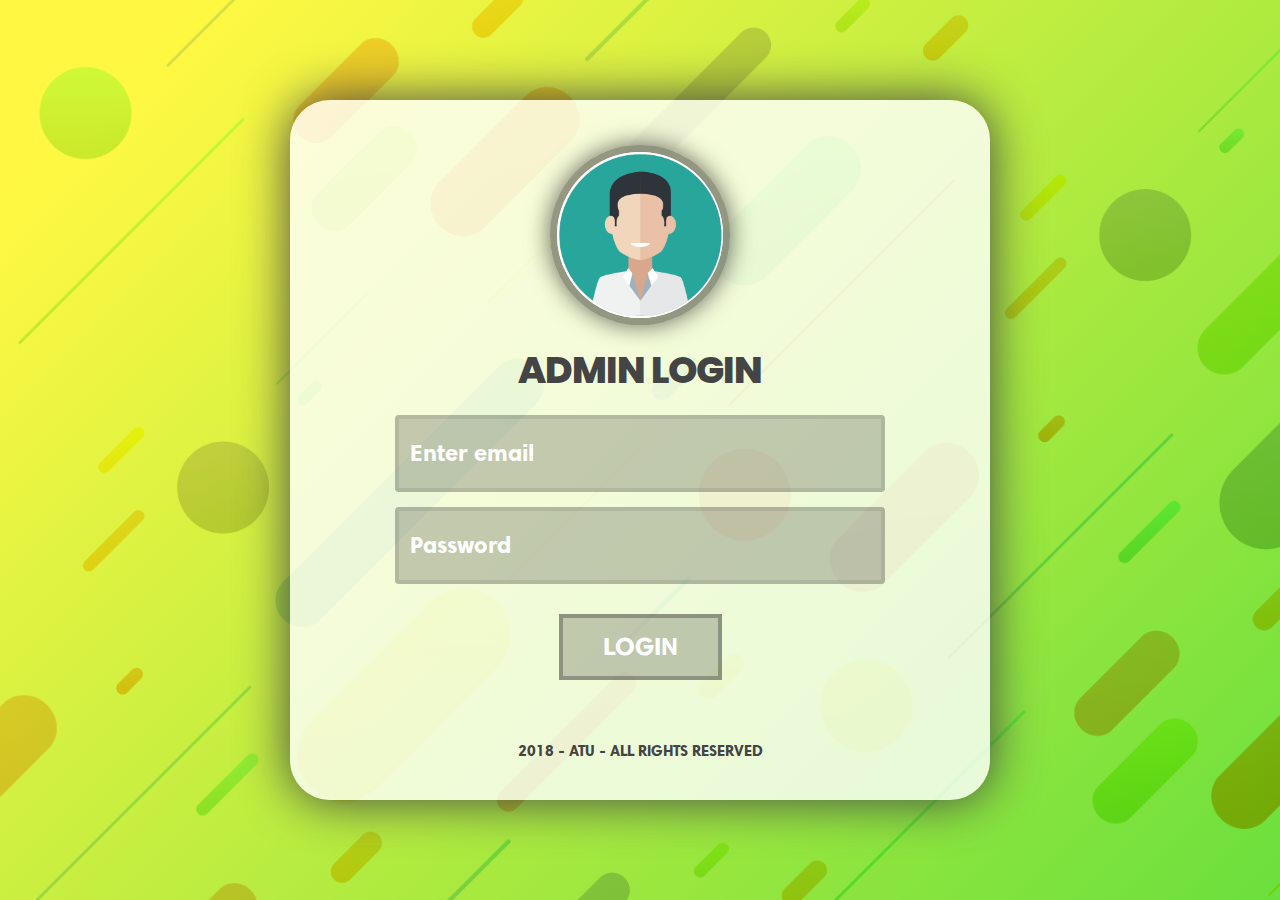
<file: login.html>
<!DOCTYPE html>
<html lang="tr">

<head>
  <meta charset="UTF-8">
  <meta name="viewport" content="width=device-width, initial-scale=1.0">
  <meta http-equiv="X-UA-Compatible" content="ie=edge">
  <link rel="stylesheet" href="css/bootstrap.min.css">
  <link rel="stylesheet" href="css/font-awesome.min.css">
  <link rel="stylesheet" type="text/css" href="css/hover-min.css">
  <link rel="stylesheet" href="css/login.css">
   <title>Solowey Blog Html Theme</title>
  <!-- FONTS -->
</head>
<body>

  <section class="login d-flex align-items-center">
    <div class="container">
      <form class="justify-content-center d-flex">
        <div class="form-cty">
          <div class="user mb-4 mt-5 text-center">
            <img class="img-fluid" src="img/avatar/login-icon.png" alt="user">
          </div>
          <div class="text mb-4 text-center">
            <h1>ADMIN LOGIN</h1>
          </div>
          <div class="form-group">
            <div class="justify-content-center d-flex">
              <input type="email" class="form-control" id="exampleInputEmail1" aria-describedby="emailHelp" placeholder="Enter email">
            </div>
          </div>
          <div class="form-group">
            <div class="justify-content-center d-flex">
              <input type="password" class="form-control" id="exampleInputPassword1" placeholder="Password">
            </div>
          </div>
          <div class="button text-center"><button type="submit" class="btn btn-primary">LOGIN</button></div>
          <div class="footer mt-5 text-center py-3">
            <p>2018 - ATU - ALL RIGHTS RESERVED</p>
          </div>
        </div>
      </form>
    </div>
  </section>




</body>
</html>
</file>
<file: css/login.css>
/* FONT DOSYALARI START */
@font-face {
  font-family: TMSans-Regular;
  src: url(../fonts/TMSans-Regular.woff);
}

@font-face {
  font-family: TMSans-Bold;
  src: url(../fonts/TMSans-Bold.woff);
}

@font-face {
  font-family: Poppins-Black;
  src: url(../fonts/poppins/Poppins-Black.ttf);
}
@font-face {
  font-family: Poppins-BlackItalic;
  src: url(../fonts/poppins/Poppins-BlackItalic.ttf);
}
@font-face {
  font-family: Poppins-Bold;
  src: url(../fonts/poppins/Poppins-Bold.ttf);
}
@font-face {
  font-family: Poppins-BoldItalic;
  src: url(../fonts/poppins/Poppins-BoldItalic.ttf);
}
@font-face {
  font-family: Poppins-ExtraBold;
  src: url(../fonts/poppins/Poppins-ExtraBold.ttf);
}
@font-face {
  font-family: Poppins-ExtraBoldItalic;
  src: url(../fonts/poppins/Poppins-ExtraBoldItalic.ttf);
}
@font-face {
  font-family: Poppins-ExtraLight;
  src: url(../fonts/poppins/Poppins-ExtraLight.ttf);
}
@font-face {
  font-family: Poppins-ExtraLightItalic;
  src: url(../fonts/poppins/Poppins-ExtraLightItalic.ttf);
}
@font-face {
  font-family: Poppins-Italic;
  src: url(../fonts/poppins/Poppins-Italic.ttf);
}
@font-face {
  font-family: Poppins-Light;
  src: url(../fonts/poppins/Poppins-Light.ttf);
}
@font-face {
  font-family: Poppins-LightItalic;
  src: url(../fonts/poppins/Poppins-LightItalic.ttf);
}
@font-face {
  font-family: Poppins-Medium;
  src: url(../fonts/poppins/Poppins-Medium.ttf);
}
@font-face {
  font-family: Poppins-MediumItalic;
  src: url(../fonts/poppins/Poppins-MediumItalic.ttf);
}
@font-face {
  font-family: Poppins-Regular;
  src: url(../fonts/poppins/Poppins-Regular.ttf);
}
@font-face {
  font-family: Poppins-SemiBold;
  src: url(../fonts/poppins/Poppins-SemiBold.ttf);
}
@font-face {
  font-family: Poppins-SemiBoldItalic;
  src: url(../fonts/poppins/Poppins-SemiBoldItalic.ttf);
}
@font-face {
  font-family: Poppins-Thin;
  src: url(../fonts/poppins/Poppins-Thin.ttf);
}
@font-face {
  font-family: Poppins-ThinItalic;
  src: url(../fonts/poppins/Poppins-ThinItalic.ttf);
}



/* FONT DOSYALARI END */


/* HTML TOPLU DÜZENLEME KODLARI START */

* {
  margin: 0 ;
  padding: 0 ;
  font-weight: 400;
  font-size: 15px;
  font-family: TMSans-Bold;
  color: #444;
}

body {
  background:url(../img/OQCI8I1.png);
  background-clip: center center;
  background-size: cover;
  background-origin: 0;
}

p {

  font-size: 15px;
  font-weight: 400;
  letter-spacing: 0px;

}

h1 {
  font-family: Poppins-ExtraBold;
  letter-spacing: -1px;
  font-weight: 900;
}
h2 {
  font-family: Poppins-Bold;
  letter-spacing: -1px;
  font-weight: 800;
}
h3 {
  font-family: Poppins-Medium;
  letter-spacing: -1px;
  font-weight: 700;
}

h4 {
  font-family: Poppins-Regular;
  font-weight: 600;
} 

h5 {
  font-family: Poppins-Light;
  font-weight:500;
}

a:hover {
  text-decoration: none;
}

button {
  border-radius: 0 !important;
}

.bg-danger,.bg-danger:hover {
  background-color: #ff3838 !important;
}

.btn-danger {
  background-color: #ff3838 !important;
}

.btn-danger:hover {
  background-color: #760000  !important;
}

.form-control::placeholder {
  color: white;
}

/* HTML TOPLU DÜZENLEME KODLARI END */



/* LOGIN ALANI START */

section.login {
  height: 100vh;
  background:linear-gradient(135deg, rgba(255, 246, 16, 0.79) 10%, rgba(60, 213, 0, 0.76) 100%);

}

div.container form .form-cty {
  
  background-color: #fffc;
  box-shadow: 0px 0px 50px;
  width: 700px;
  height: 700px;
  border-radius: 40px;

}

div.container form .form-cty .user img {
  border-radius: 100%;
  height: 180px;
  width: 180px;
  border: 7px solid #0006;
  box-shadow: 0px 0px 25px #0009;
}

div.container form .form-cty .form-control {
  display: block;
  width: 70%;
  height: calc(5rem + 2px);
  padding: .375rem .75rem;
  font-size: 1.5rem;
  line-height: 1.5;
  color: #fff;
  background-color: #0003;
  background-clip: padding-box;
  border: 4px solid #1c1c1c4d;
  transition: border-color .15s ease-in-out,box-shadow .15s ease-in-out;
}

div.container form .form-cty button {
 background-color: #0003;
 margin-top: 15px;
 padding: 10px 40px;
 color: white;
 font-size: 25px;
 border: 4px solid black;
 border: 4px solid #1c1c1c4d;
}

/* LOGIN ALANI END */
</file>
